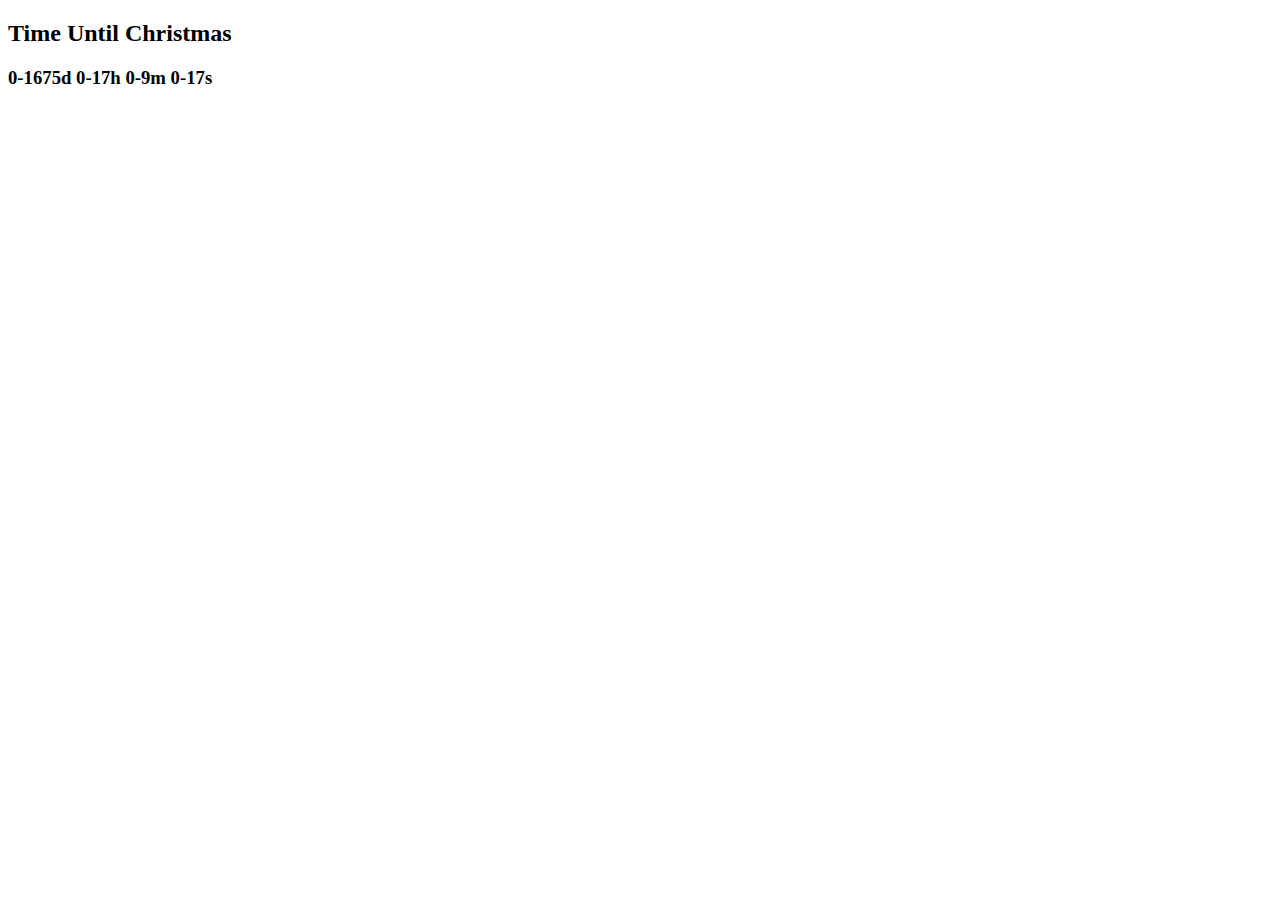
<file: ChristmasD-Day/index.html>
<!DOCTYPE html>
<html>
  <head>
    <title>Parcel Sandbox</title>
    <meta charset="UTF-8" />
  </head>

  <body>
    <h2> Time Until Christmas </h2>
    <div class="js-clock">
      <h3> 00:00 </h3>
    </div>
    <script src="src/index.js"></script>
  </body>
</html>
</file>
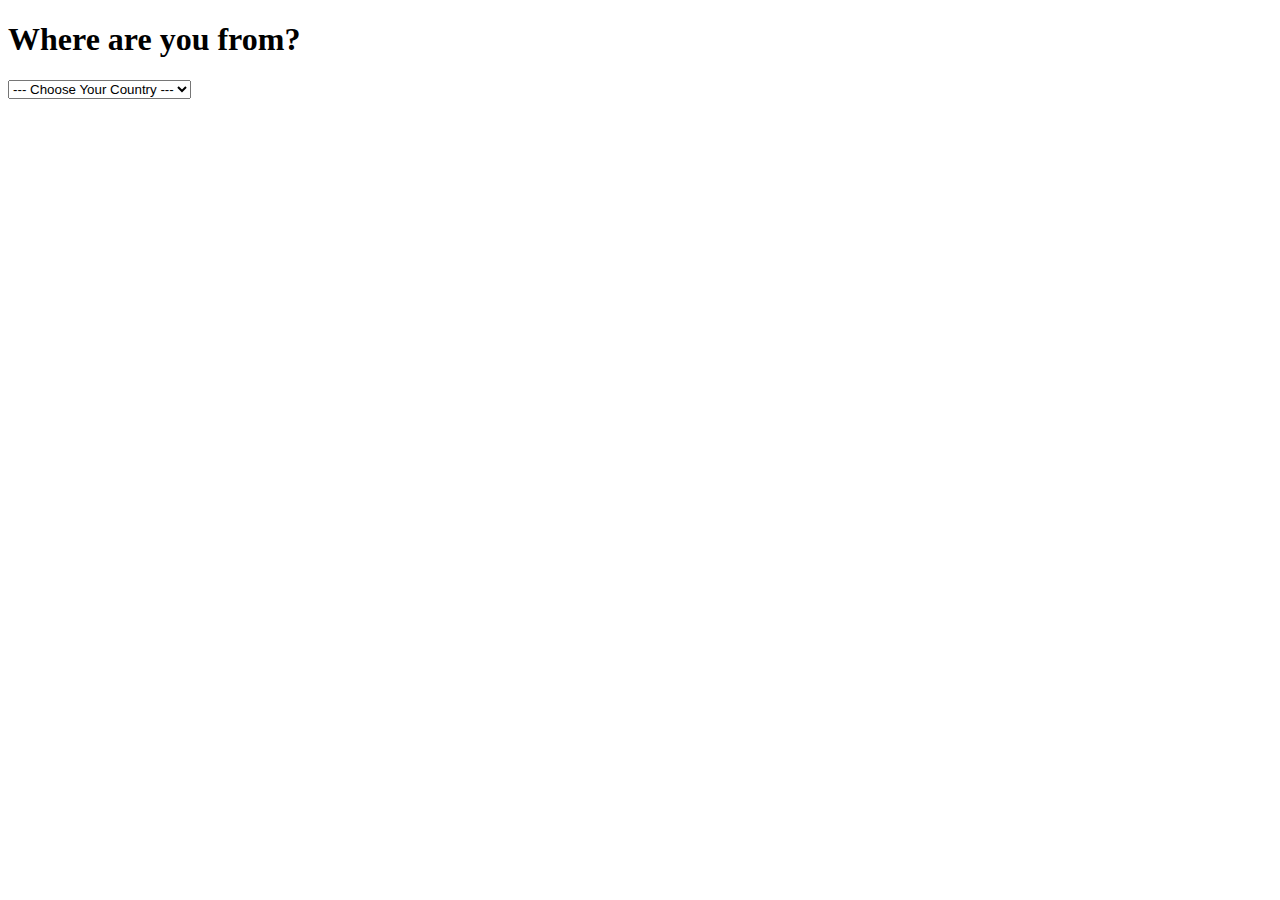
<file: countrySelection/index.html>
<!DOCTYPE html>
<html>
  <head>
    <title>Parcel Sandbox</title>
    <meta charset="UTF-8" />
  </head>
  <body>
    <h1>Where are you from?</h1>
    <select>
        <option value="">--- Choose Your Country ---</option>
        <option value="korea">Korea</option>
        <option value="greece">Greece</option>
        <option value="turkey">Turkey</option>
        <option value="finland">Finland</option>
    </select>
    </form>
    <script src="src/index.js"></script>
  </body>
</html>
</file>
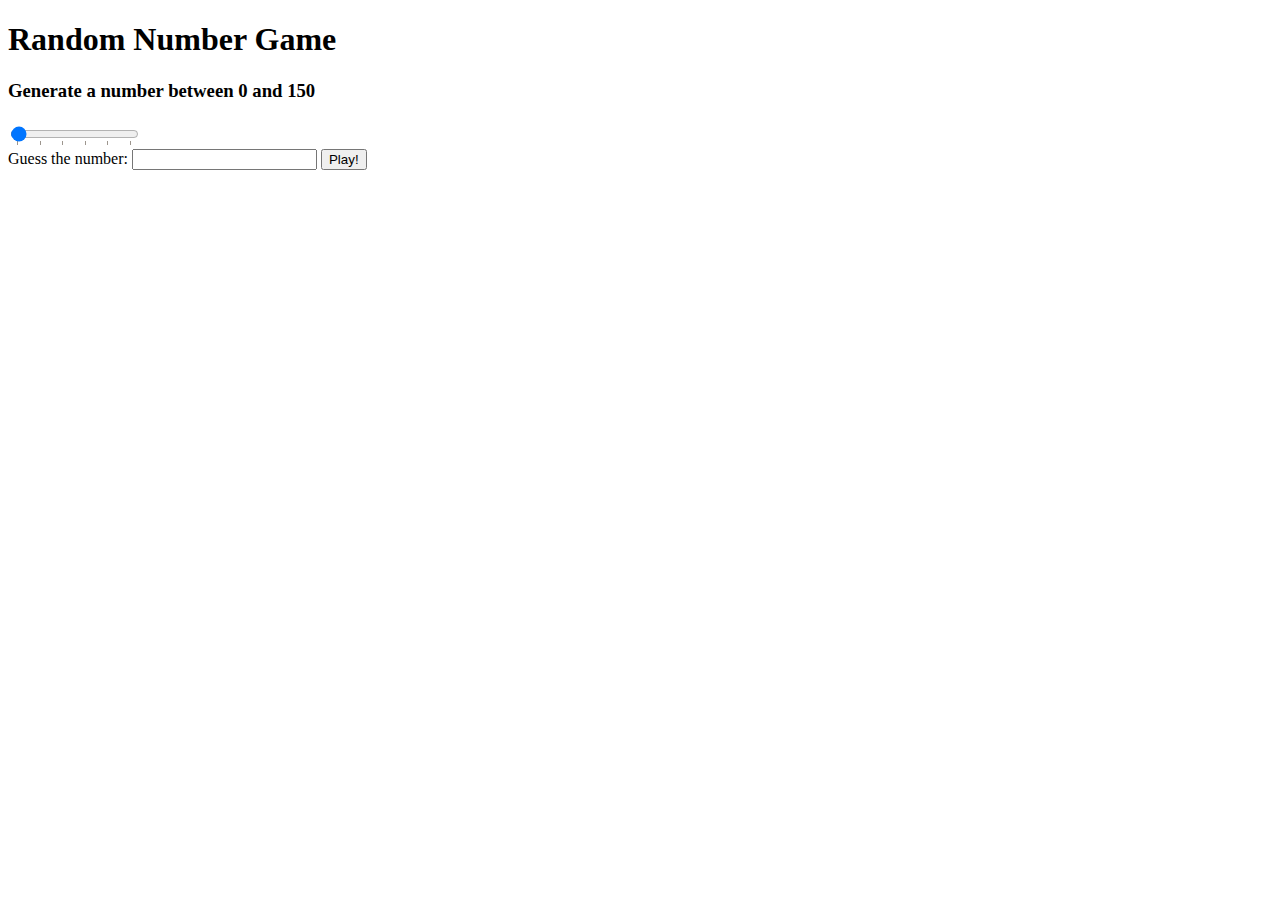
<file: RandomNumberGame/index.html>
<!DOCTYPE html>
<html>
  <head>
    <title>Parcel Sandbox</title>
    <meta charset="UTF-8" />
  </head>

  <body>
    <h1> Random Number Game </h1>
    <h3></h3>
        
    <div class="slidecontainer">
        <input type="range" list="tickmarks" min="0" max="150" step="1" value="1" class="slider" id="slider">

        <datalist id="tickmarks">
        <option value="0"></option>
        <option value="30"></option>
        <option value="60"></option>
        <option value="90"></option>
        <option value="120"></option>
        <option value="150"></option>
        </datalist>
    </div>

    <div class="guess-form">
        <label for="guessField">Guess the number: </label>
        <input type="text" id="guessField" class="guessField">
        <input type="submit" value="Play!" class="guessSubmit" id="guessSubmit">
    </div>
    <div class="result-form">
        <p class="selResult"></p>
        <p class="gameResult"></p>
    </div>
    <script src="src/index.js"></script>
  </body>
</html>
</file>
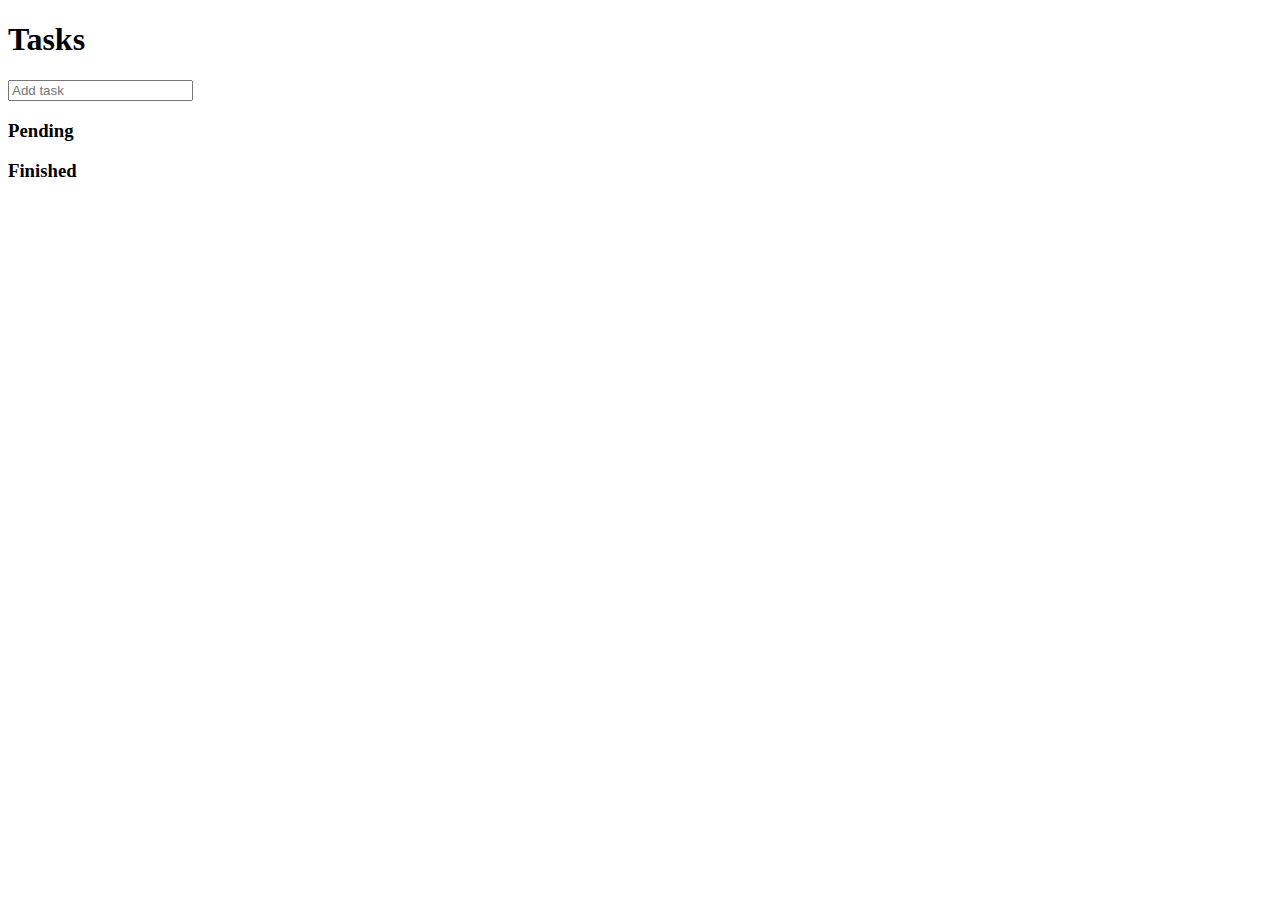
<file: to-doList/index.html>
<!DOCTYPE html>
<html>
  <head>
    <title>Parcel Sandbox</title>
    <meta charset="UTF-8" />
  </head>

  <body>
    <h1>Tasks</h1>
    <form id="js-toDoForm">
      <input type="text" placeholder="Add task"/>
    </form>
    
    <div>
      <h3>Pending</h3>
      <ul id="js-toDoListPending">
      </ul>
    </div>

    <div>
      <h3>Finished</h3>
      <ul id="js-toDoListFinished">
      </ul>
    </div>
    <script src="src/index.js"></script>
  </body>
</html>
</file>
